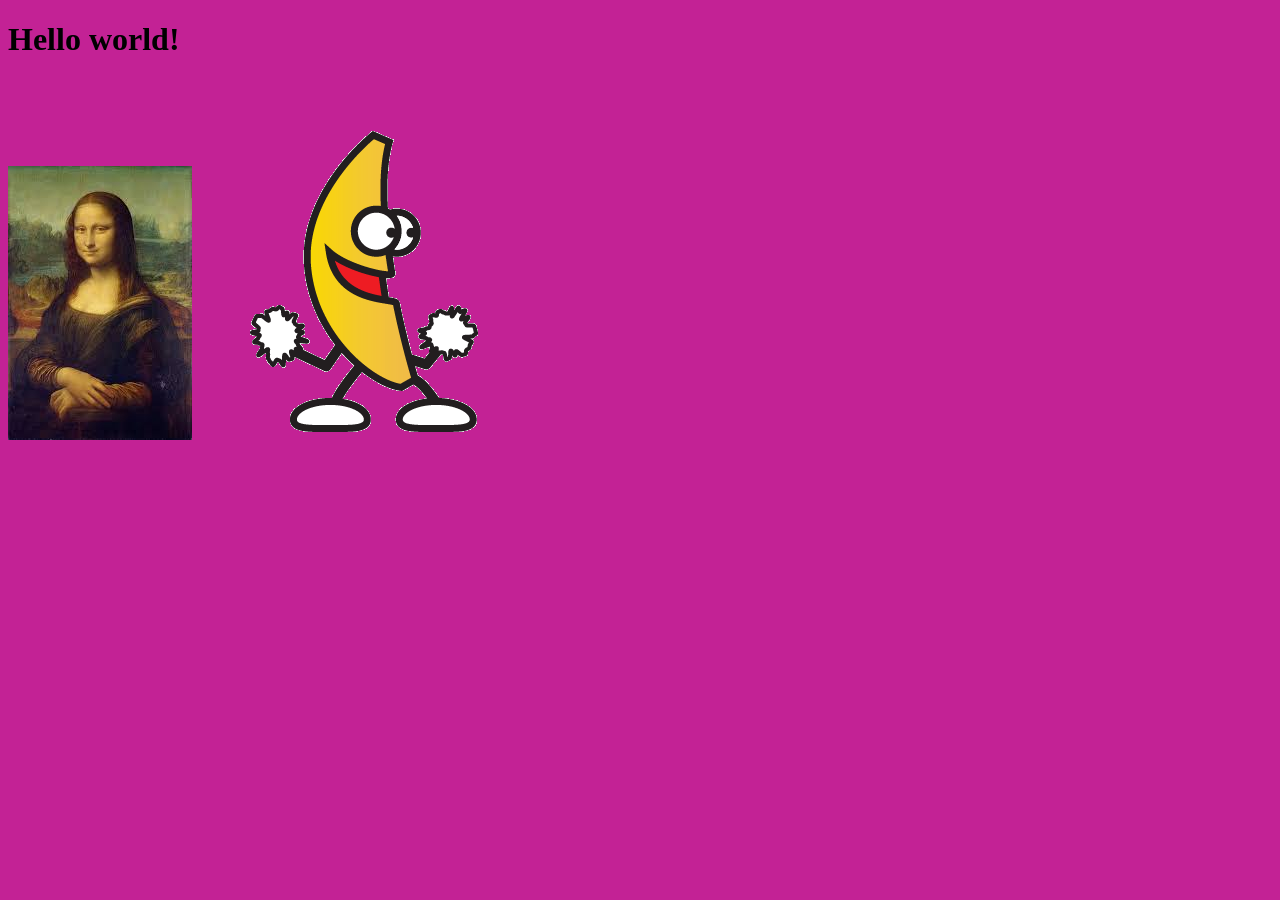
<file: Aula 10/index.html>
<!DOCTYPE html>
<html lang="en">
<head>
    <meta charset="UTF-8">
    <meta name="viewport" content="width=device-width, initial-scale=1.0">
    <title>Document</title>
    <link rel="stylesheet" href="style.css">
</head>
<body>
    <h1>Hello world!</h1>
    <img src="images.jpeg" alt="Mona lisa"> <img src="dancing-banana.gif" alt="dancing-banana">
</body>
</html>
</file>
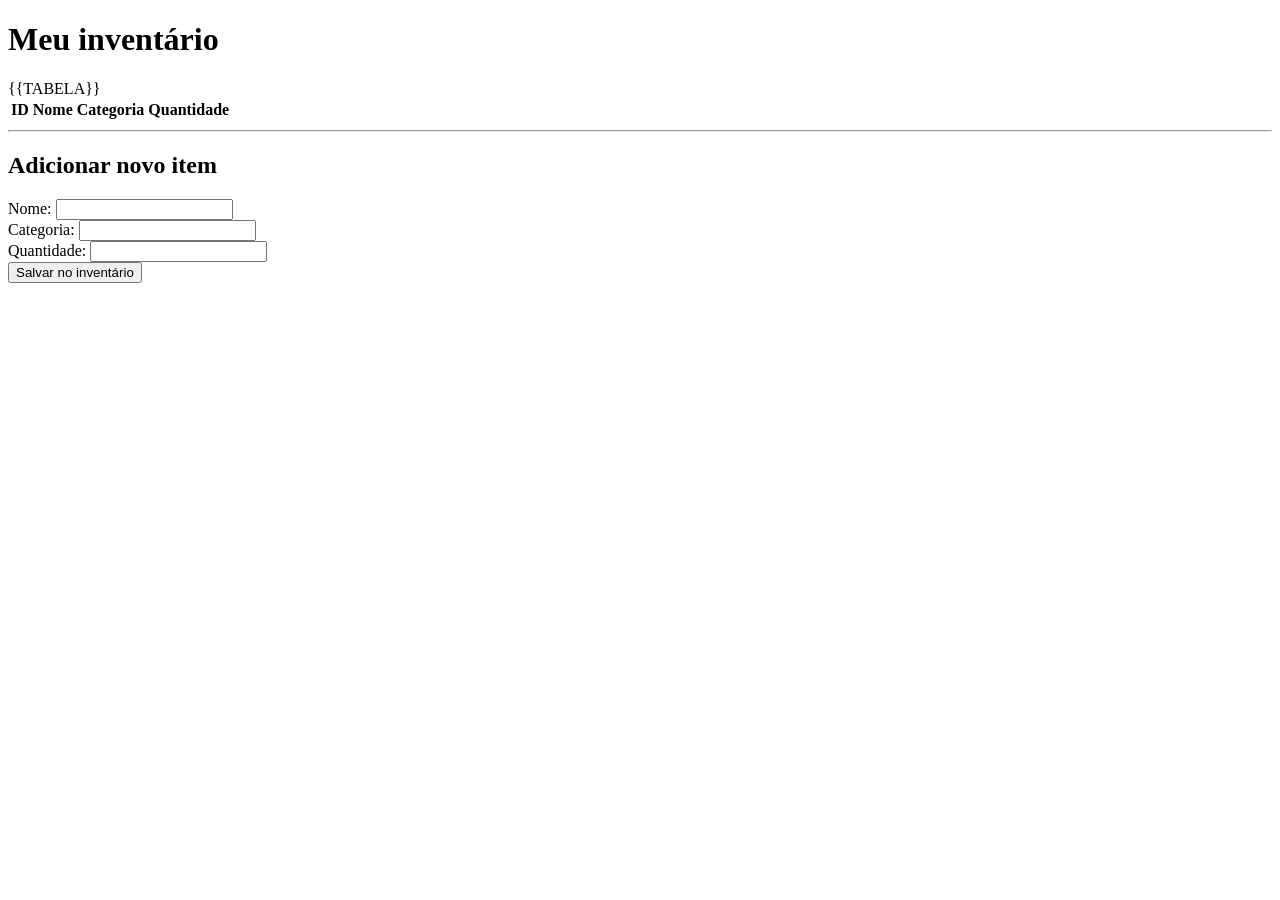
<file: Aula 11/index.html>
<!DOCTYPE html>
<html lang="en">
<head>
    <meta charset="UTF-8">
    <meta name="viewport" content="width=device-width, initial-scale=1.0">
    <title>Document</title>
</head>
<body>
    <h1>Meu inventário</h1>
    <table>
        <thread>
            <tr><th>ID</th><th>Nome</th><th>Categoria</th><th>Quantidade</th></tr>
        </thread>

        <tbody>
            {{TABELA}}
        </tbody>

    </table>

    <hr>
    <h2>Adicionar novo item</h2>
    <form action="/adicionar" method="post">
        <label for="nome">Nome: <input type="text" name="nome" required></label><br>
        <label for="categoria">Categoria: <input type="text" name="categoria" required></label><br>
        <label for="quantidade">Quantidade: <input type="number" name="quantidade" required></label><br>
        <button type="submit">Salvar no inventário</button>
    </form>

</body>
</html>
</file>
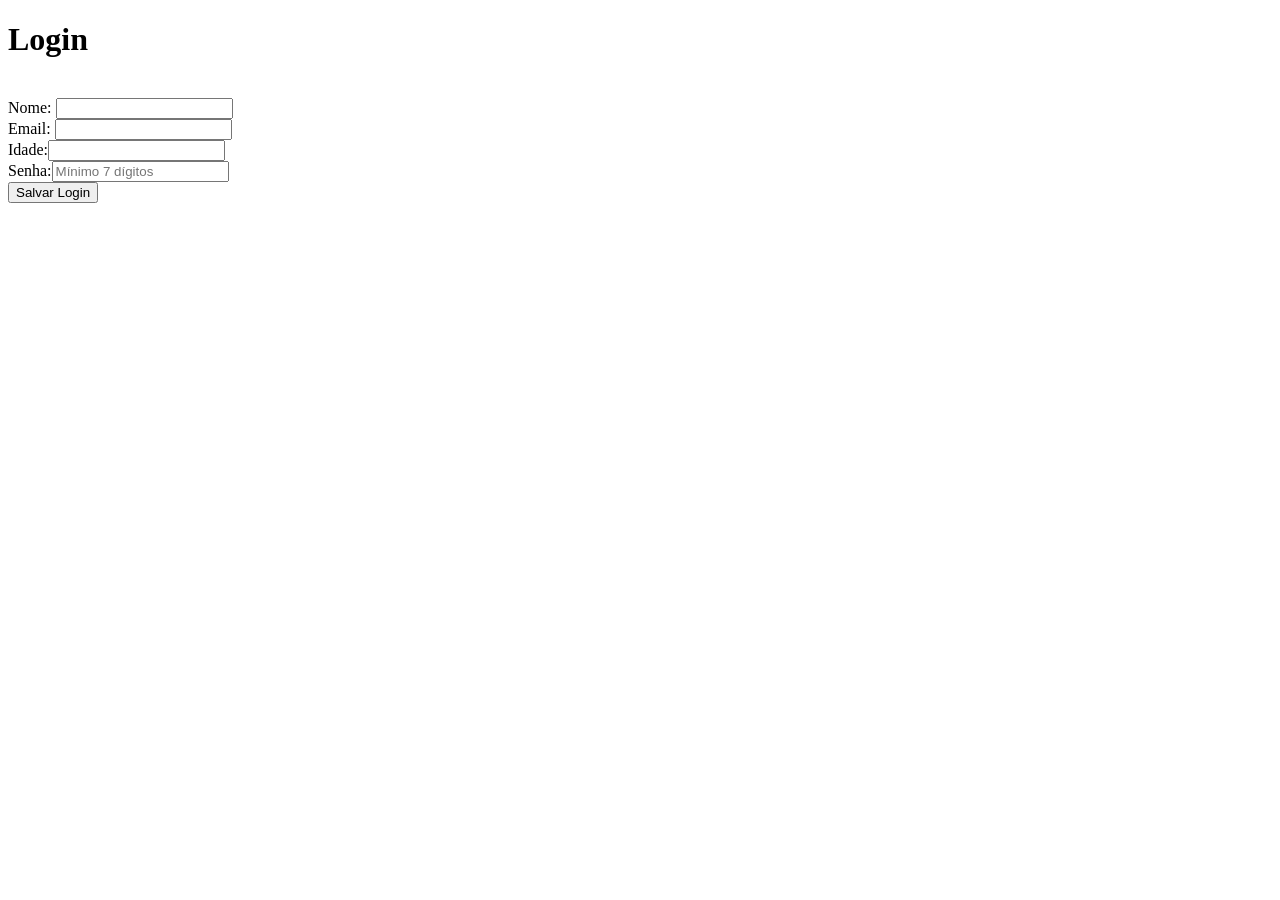
<file: Aula 12/index.html>
<!DOCTYPE html>
<html lang="en">
<head>
    <meta charset="UTF-8">
    <meta name="viewport" content="width=device-width, initial-scale=1.0">
    <title>Document</title>
</head>
<body>
    <h1>Login</h1> <br>
    <form action="/adicionar" method="post">
        <label for="nome">Nome: <input type="text" name="nome" required></label><br>
        <label for="email">Email: <input type="text" name="email" required></label><br>
        <label for ="idade">Idade:<input type ="number" name="idade"></label><br>
        <label for ="senha">Senha:<input type ="password" name="senha" placeholder="Mínimo 7 dígitos"></label><br>
        <button type="submit">Salvar Login</button>
    </form>
</body>
</html>
</file>
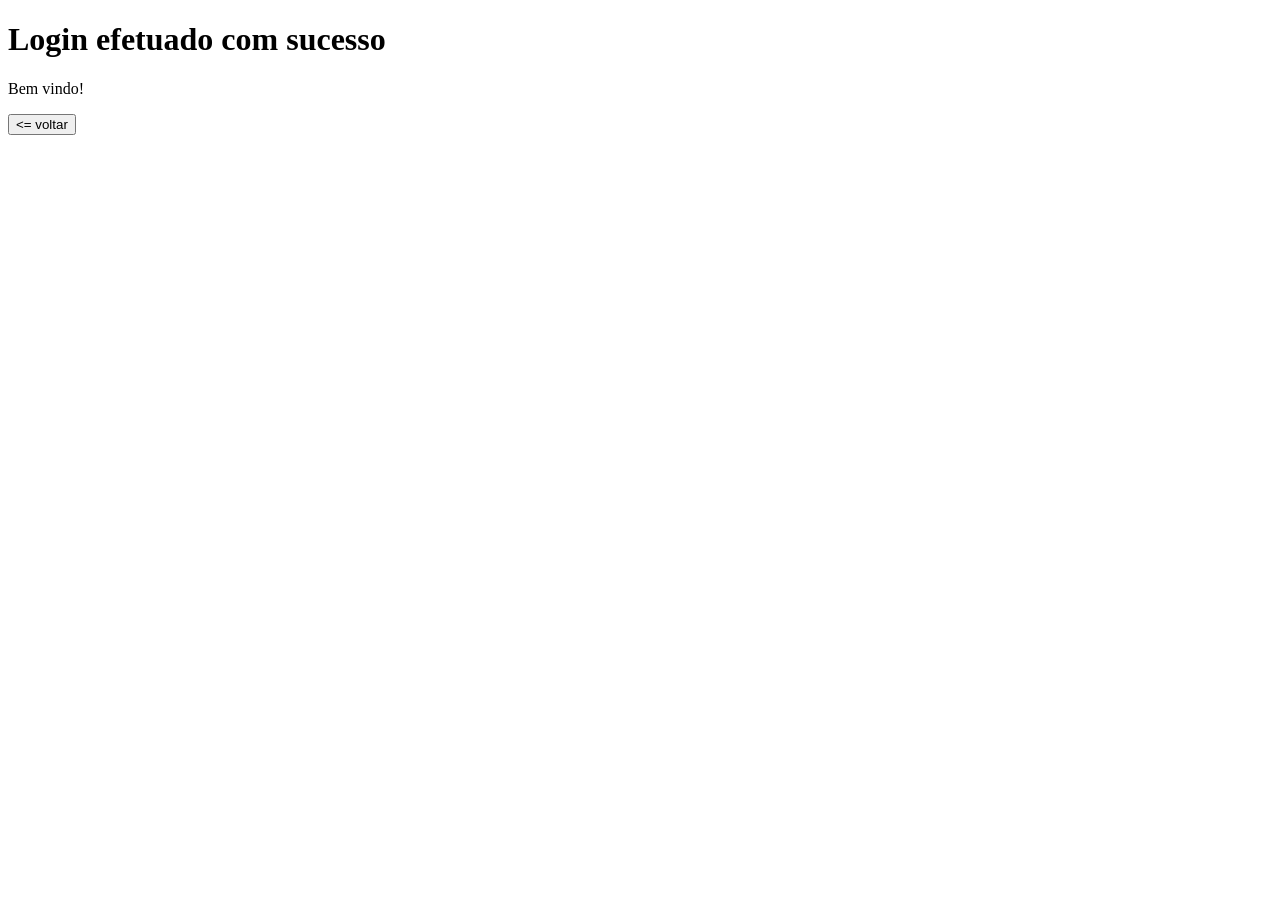
<file: Aula 12/login.html>
<!DOCTYPE html>
<html lang="en">
<head>
    <meta charset="UTF-8">
    <meta name="viewport" content="width=device-width, initial-scale=1.0">
    <title>Document</title>
</head>
<body>
    <h1>Login efetuado com sucesso</h1>
    <p>Bem vindo!</p>
    <button> <= voltar </button>
</body>
</html>
</file>
<file: Aula 10/style.css>
body {
    background-color: #c32295;
}
</file>
